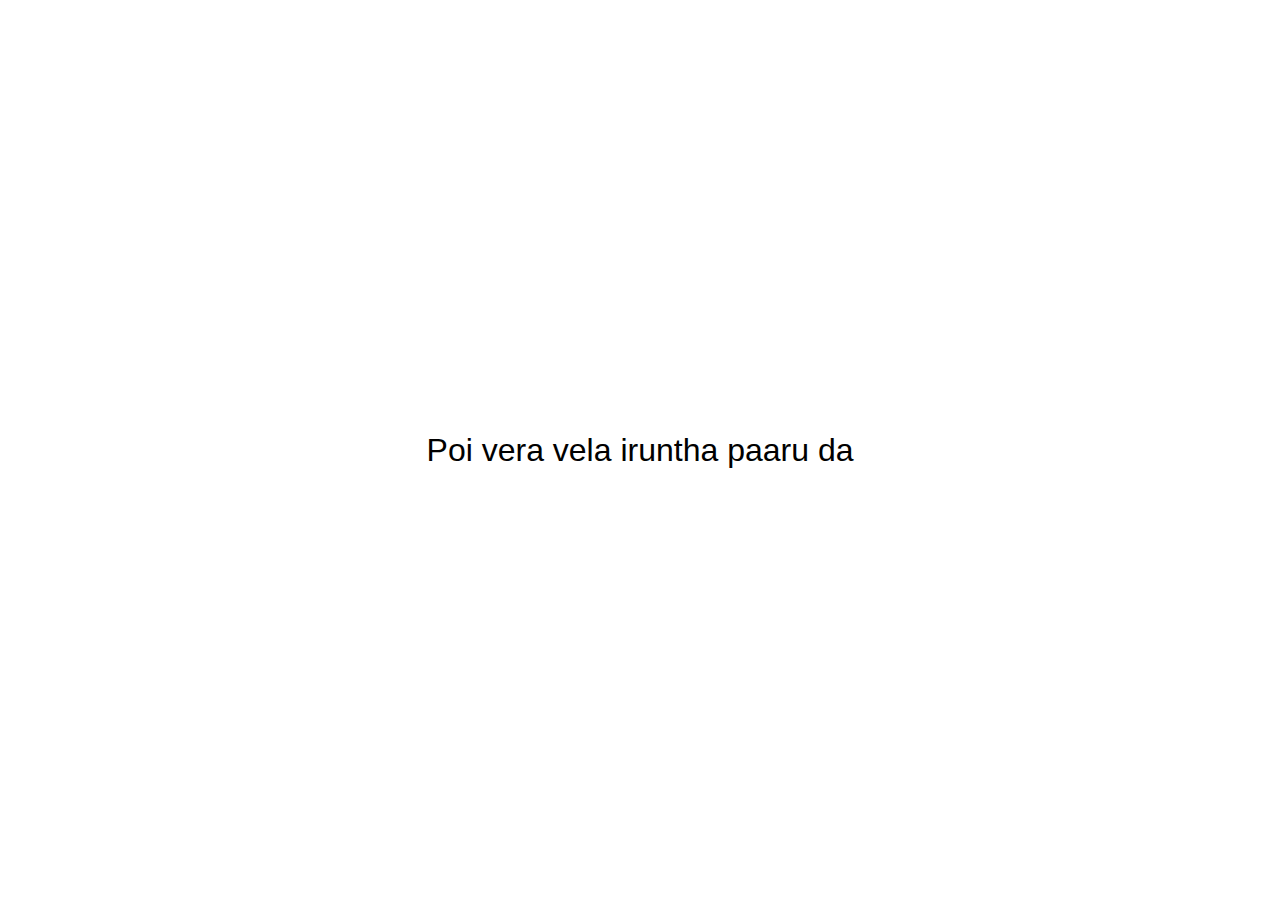
<file: aprilFool.html>
<!doctype html>
<html>
<head>
  <meta charset="utf-8" />
  <title>April Fool</title>
  <style>
    body {
      font-family: Arial, sans-serif;
      background-color: #fff;
      margin: 0;
      height: 100vh;
      display: flex;
      justify-content: center;
      align-items: center;
      font-size: 2rem;
    }
  </style>
</head>
<body>
  Poi vera vela iruntha paaru da
</body>
</html>
</file>
